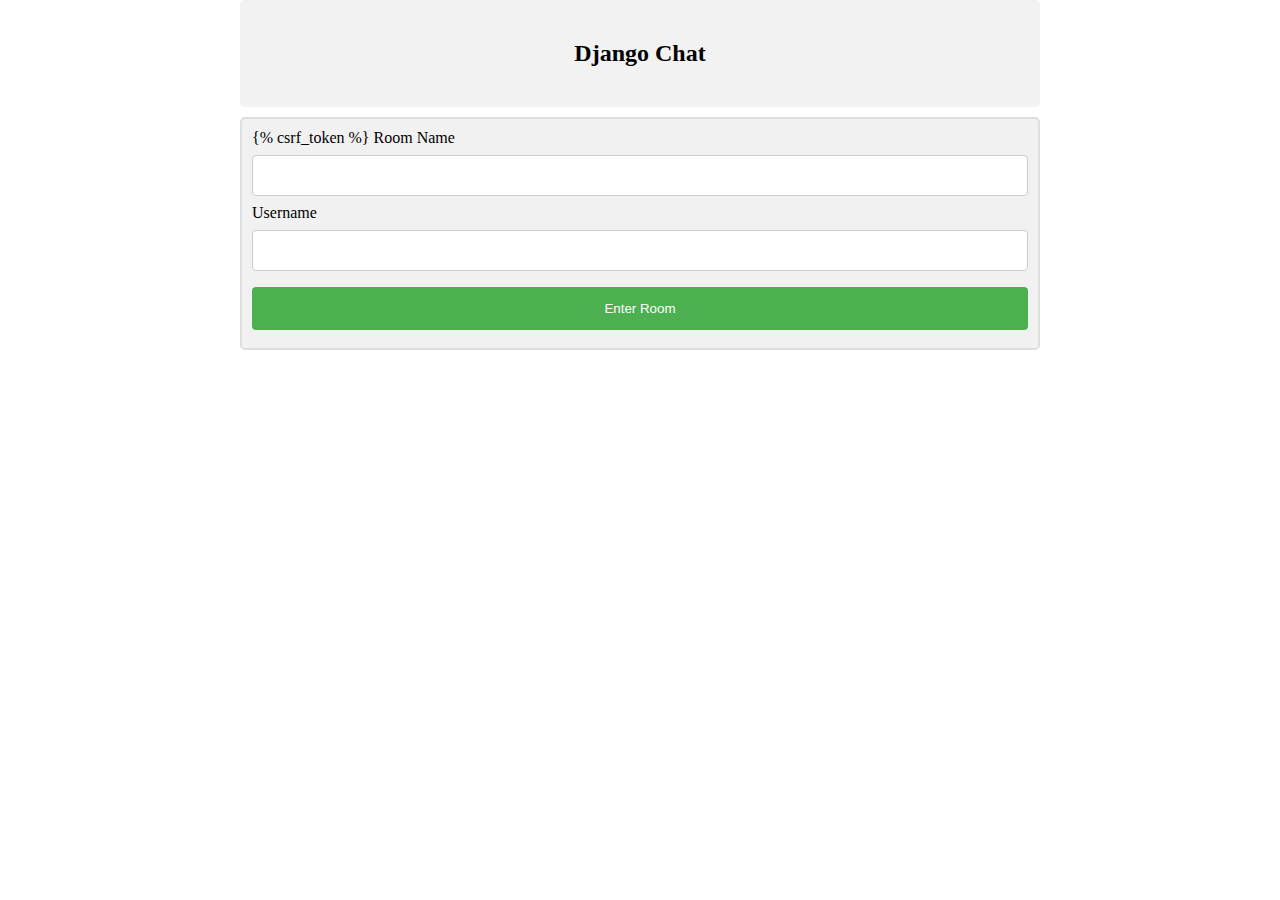
<file: templates/chat/chat.html>
<!DOCTYPE html>
<html>
<head>
<meta name="viewport" content="width=device-width, initial-scale=1">
<style>
body {
  margin: 0 auto;
  max-width: 800px;
  padding: 0 20px;
}

.container {
  border: 2px solid #dedede;
  background-color: #f1f1f1;
  border-radius: 5px;
  padding: 10px;
  margin: 10px 0;
}

.darker {
  border-color: #ccc;
  background-color: #ddd;
}

.container::after {
  content: "";
  clear: both;
  display: table;
}

.container img {
  float: left;
  max-width: 60px;
  width: 100%;
  margin-right: 20px;
  border-radius: 50%;
}

.container img.right {
  float: right;
  margin-left: 20px;
  margin-right:0;
}

.time-right {
  float: right;
  color: #aaa;
}

.time-left {
  float: left;
  color: #999;
}
</style>
</head>
<body>

<div align="center">
    <h2>Django Chat</h2>
</div>


<div class="container">
    <style>
    input[type=text], select {
    width: 100%;
    padding: 12px 20px;
    margin: 8px 0;
    display: inline-block;
    border: 1px solid #ccc;
    border-radius: 4px;
    box-sizing: border-box;
    }

    input[type=submit] {
    width: 100%;
    background-color: #4CAF50;
    color: white;
    padding: 14px 20px;
    margin: 8px 0;
    border: none;
    border-radius: 4px;
    cursor: pointer;
    }

    input[type=submit]:hover {
    background-color: #45a049;
    }

    div {
    border-radius: 5px;
    background-color: #f2f2f2;
    padding: 20px;
    }
    </style>

    <form id="post-form" method="POST" action="checkview">
        {% csrf_token %}
        <label>Room Name</label>
        <input type="text" name="room_name" id="room_name" width="100px" />
        <label>Username</label>
        <input type="text" name="username" id="username" width="100px" />
        <input type="submit" value="Enter Room">
    </form>
</div>


</body>


</html>
</file>
